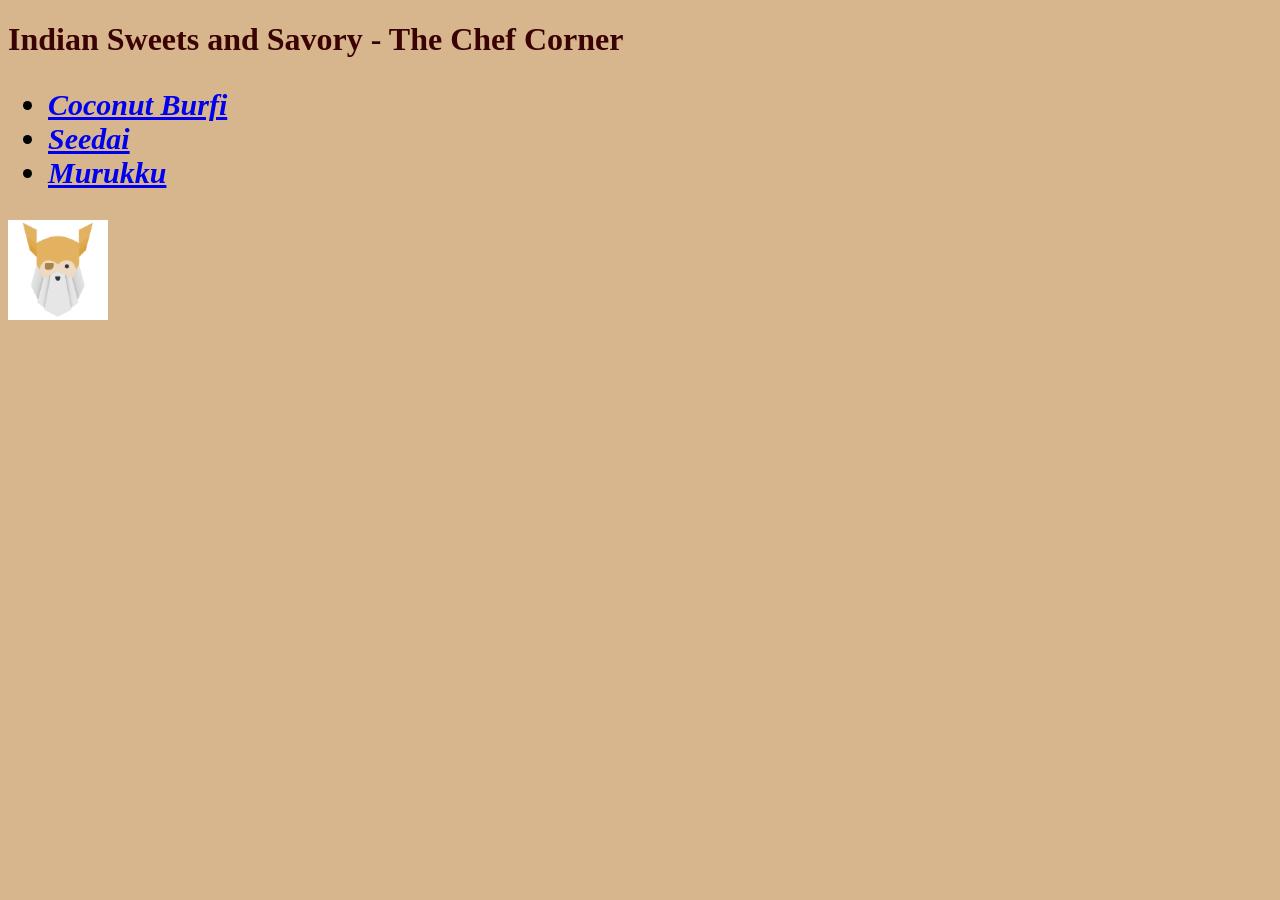
<file: index.html>
<!DOCTYPE html>
<html lang="en">
<head>
    <meta charset="UTF-8">
    <meta name="viewport" content="width=device-width, initial-scale=1.0">
    <title>The Odin Recipes</title>
     <link rel="stylesheet" href="style.css">
</head>
<body>
    <h1>Indian Sweets and Savory - The Chef Corner</h1>
    <div>
  <ul>
    <li>
        <a href="./recipes/coconutburfi.html">Coconut Burfi</a>
        
    </li>
    <li>
        <a href="./recipes/seedai.html">Seedai</a>  
    </li>
    <li>
        
        <a href="./recipes/murukku.html">Murukku</a>
    </li>
  </ul>
  
  </div>
 
   <a href="index.html" alt="_self">
     <img src="4441966.png" alt="odin-project-logo" width="100" height="100">
   </a>
</body>
</html>
</file>
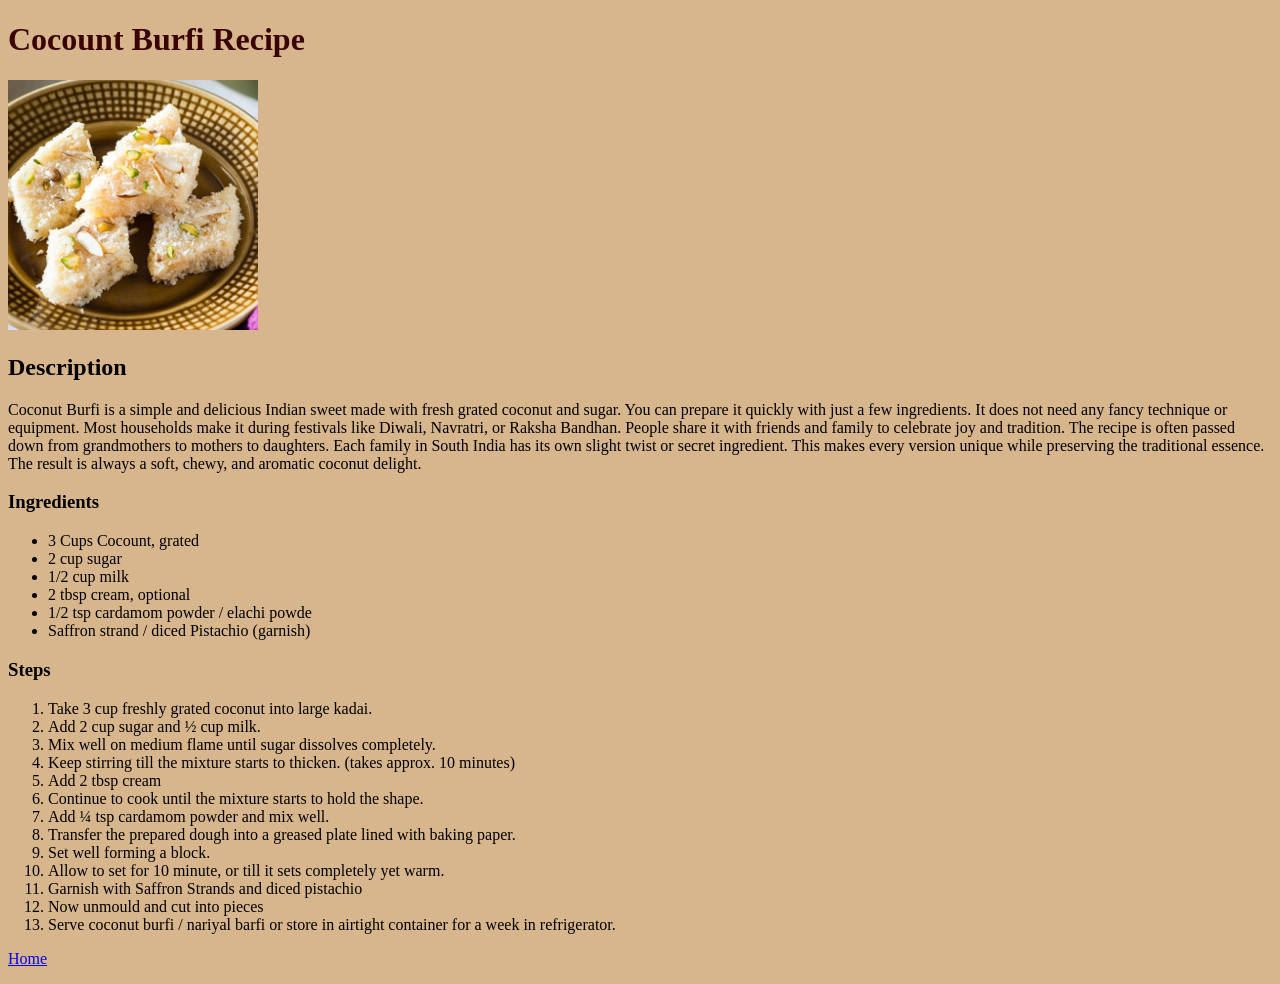
<file: recipes/coconutburfi.html>
<!DOCTYPE html>
<html lang="en">
<head>
    <meta charset="UTF-8">
    <meta name="viewport" content="width=device-width, initial-scale=1.0">
    <title>Coconut Burfi</title>
     <link rel="stylesheet" href="../style.css">
</head>
<body>
    <h1>Cocount Burfi Recipe</h1>
    <img src="../burfi.jpg" alt="Coconut Burfi Pic" width="250" height="250">
    <h2>Description</h2>
    <p>Coconut Burfi is a simple and delicious Indian sweet made with fresh grated coconut and sugar. You can prepare it quickly with just a few ingredients. It does not need any fancy technique or equipment. Most households make it during festivals like Diwali, Navratri, or Raksha Bandhan. People share it with friends and family to celebrate joy and tradition. The recipe is often passed down from grandmothers to mothers to daughters. Each family in South India has its own slight twist or secret ingredient. This makes every version unique while preserving the traditional essence. The result is always a soft, chewy, and aromatic coconut delight.

    </p>
    <h3>Ingredients</h3>
    <ul>
        <li>3 Cups Cocount, grated</li>
        <li>2 cup sugar</li>
        <li>1/2 cup milk</li>   
        <li>2 tbsp cream, optional</li>
        <li>1/2 tsp cardamom powder / elachi powde</li>
        <li>Saffron strand / diced Pistachio (garnish) </li>     
    </ul>
    <h3>Steps</h3>
    <ol>
        <li>Take 3 cup freshly grated coconut into large kadai.</li>
        <li>Add 2 cup sugar and ½ cup milk.</li>
        <li>Mix well on medium flame until sugar dissolves completely.</li>
        <li>Keep stirring till the mixture starts to thicken. (takes approx. 10 minutes)</li>
        <li>Add 2 tbsp cream</li>
        <li>Continue to cook until the mixture starts to hold the shape.</li>
        <li>Add ¼ tsp cardamom powder and mix well.</li>  
        <li>Transfer the prepared dough into a greased plate lined with baking paper.</li>  
        <li>Set well forming a block.</li>
        <li>Allow to set for 10 minute, or till it sets completely yet warm.</li>
        <li>Garnish with Saffron Strands and diced pistachio</li>
        <li>Now unmould and cut into pieces</li>
        <li>Serve coconut burfi / nariyal barfi or store in airtight container for a week in refrigerator.</li>
    </ol>



    <a href="../index.html">Home</a> </p>
</body>
</body>
</html>
</file>
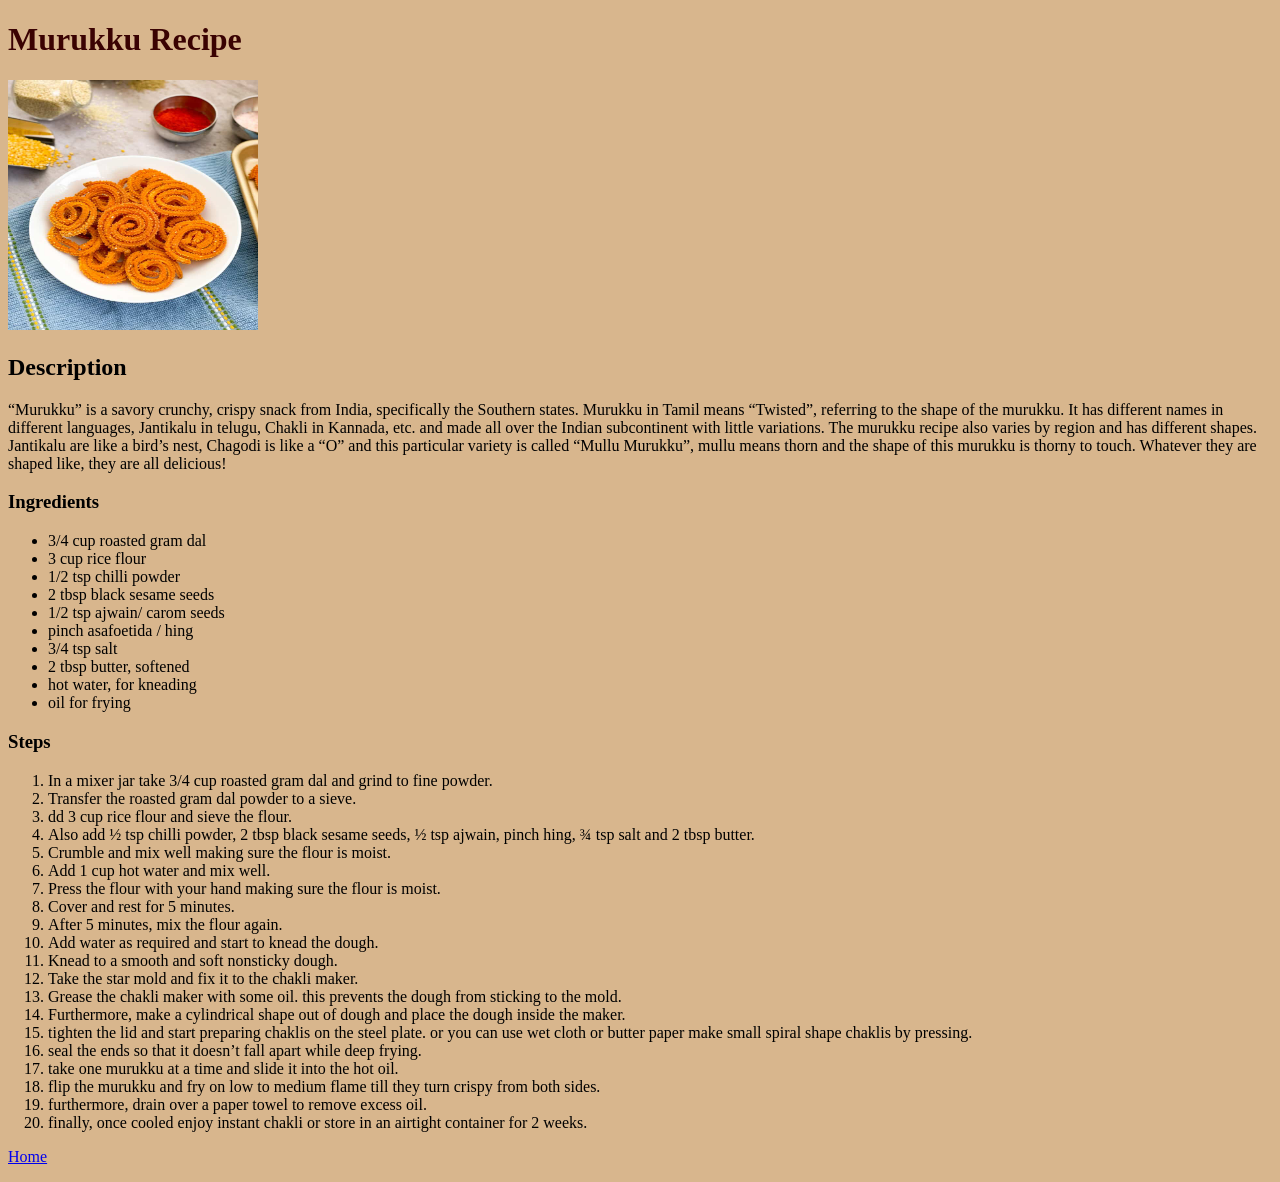
<file: recipes/murukku.html>
<!DOCTYPE html>
<html lang="en">
<head>
    <meta charset="UTF-8">
    <meta name="viewport" content="width=device-width, initial-scale=1.0">
    <title>Murukku Recipe</title>
     <link rel="stylesheet" href="../style.css">
</head>
<body>
    <h1>Murukku Recipe</h1>
    <img src="../murukku.jpg" alt="Murukku" width="250" height="250">
    <h2>Description</h2>
    <p>
       “Murukku” is a savory crunchy, crispy snack from India, specifically the Southern states.
       Murukku in Tamil means “Twisted”, referring to the shape of the murukku.
       It has different names in different languages, Jantikalu in telugu, Chakli in Kannada, etc. 
       and made all over the Indian subcontinent with little variations.
       The murukku recipe also varies by region and has different shapes. Jantikalu are like a bird’s nest,
       Chagodi is like a “O” and this particular variety is called “Mullu Murukku”,
       mullu means thorn and the shape of this murukku is thorny to touch. Whatever they are shaped like, they are all delicious!
    </p>
    <h3>Ingredients</h3>
    
    <ul>
        <li>3/4 cup roasted gram dal</li>
        <li>3 cup rice flour</li>
        <li>1/2 tsp chilli powder</li>
        <li>2 tbsp black sesame seeds</li>
        <li>1/2 tsp ajwain/ carom seeds</li>
        <li>pinch asafoetida / hing</li>
        <li>3/4 tsp salt</li>
        <li>2 tbsp butter, softened</li>
        <li>hot water, for kneading</li>
        <li>oil for frying</li>
    </ul>
    <h3>Steps</h3>
    <ol>
        <li>In a mixer jar take 3/4 cup roasted gram dal and grind to fine powder.</li>
        <li>Transfer the roasted gram dal powder to a sieve.</li>
        <li><A></A>dd 3 cup rice flour and sieve the flour.</li>
        <li>Also add ½ tsp chilli powder, 2 tbsp black sesame seeds, ½ tsp ajwain, pinch hing, ¾ tsp salt and 2 tbsp butter.</li>
        <li>Crumble and mix well making sure the flour is moist.</li>
        <li>Add 1 cup hot water and mix well.</li>
        <li>Press the flour with your hand making sure the flour is moist.</li>
        <li>Cover and rest for 5 minutes.</li>
        <li>After 5 minutes, mix the flour again.</li>
        <li>Add water as required and start to knead the dough.</li>
        <li>Knead to a smooth and soft nonsticky dough.</li>
        <li>Take the star mold and fix it to the chakli maker.</li>
        <li>Grease the chakli maker with some oil. this prevents the dough from sticking to the mold.</li>
        <li>Furthermore, make a cylindrical shape out of dough and place the dough inside the maker.</li>
        <li>tighten the lid and start preparing chaklis on the  steel plate. or you can use wet cloth or butter paper make small spiral shape chaklis by pressing.</li>
        <li> seal the ends so that it doesn’t fall apart while deep frying.</li>
        <li>take one murukku at a time and slide it into the hot oil.</li>
        <li>flip the murukku and fry on low to medium flame till they turn crispy from both sides.</li>
        <li>furthermore, drain over a paper towel to remove excess oil.</li>
        <li>finally, once cooled enjoy instant chakli or store in an airtight container for 2 weeks.</li>
    </ol>
    <p>
        <a href="../index.html">Home</a>
    </p>
</body>
</html>
</file>
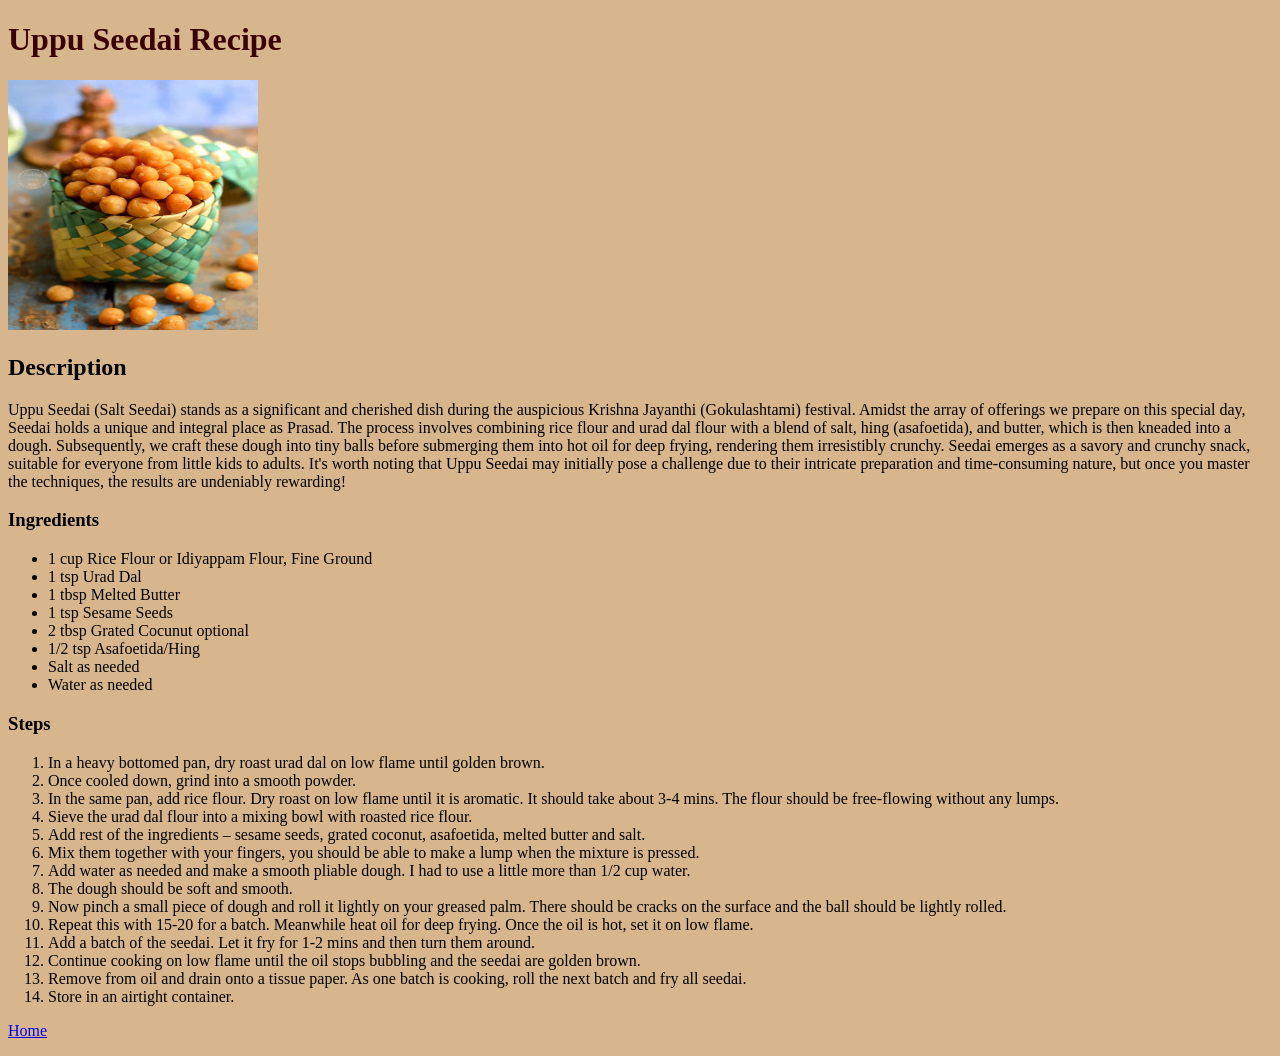
<file: recipes/seedai.html>
<!DOCTYPE html>
<html lang="en">
<head>
    <meta charset="UTF-8">
    <meta name="viewport" content="width=device-width, initial-scale=1.0">
    <title>Seedai Recipe</title>
     <link rel="stylesheet" href="../style.css">
</head>
<body>
    <h1>Uppu Seedai Recipe</h1>
    <img src="../seedai.jpg" alt="seedai pic" height="250" width="250">
     <h2>Description</h2>
    <p>
        Uppu Seedai (Salt Seedai) stands as a significant and cherished dish during the auspicious Krishna Jayanthi (Gokulashtami) festival.
        Amidst the array of offerings we prepare on this special day, Seedai holds a unique and integral place as Prasad.
        The process involves combining rice flour and urad dal flour with a blend of salt, hing (asafoetida), and butter,
        which is then kneaded into a dough.
        Subsequently, we craft these dough into tiny balls before submerging them into hot oil for deep frying,
        rendering them irresistibly crunchy.
        Seedai emerges as a savory and crunchy snack, suitable for everyone from little kids to adults.
        It's worth noting that Uppu Seedai may initially pose a challenge due to their intricate preparation and time-consuming nature,
        but once you master the techniques, the results are undeniably rewarding!
    </p>
    
    <h3>Ingredients</h3>
    <ul>
        <li>1 cup Rice Flour or Idiyappam Flour, Fine Ground</li>
        <li>1 tsp Urad Dal</li>
        <li>1 tbsp Melted Butter</li>   
        <li>1 tsp Sesame Seeds</li>
        <li>2 tbsp Grated Cocunut optional</li>
        <li>1/2 tsp Asafoetida/Hing </li>  
        <li>Salt as needed</li>   
        <li>Water as needed</li>
    </ul>
    <h3>Steps</h3>
    <ol>
        <li>In a heavy bottomed pan, dry roast urad dal on low flame until golden brown.</li>
        <li>Once cooled down, grind into a smooth powder.</li>
        <li>In the same pan, add rice flour. Dry roast on low flame until it is aromatic.
             It should take about 3-4 mins. The flour should be free-flowing without any lumps.</li>
        <li>Sieve the urad dal flour into a mixing bowl with roasted rice flour.</li>
        <li>Add rest of the ingredients – sesame seeds, grated coconut, asafoetida, melted butter and salt.</li>
        <li>Mix them together with your fingers, you should be able to make a lump when the mixture is pressed.</li>
        <li>Add water as needed and make a smooth pliable dough. I had to use a little more than 1/2 cup water.</li>  
        <li>The dough should be soft and smooth.</li>  
        <li>Now pinch a small piece of dough and roll it lightly on your greased palm.
            There should be cracks on the surface and the ball should be lightly rolled.</li>
        <li>Repeat this with 15-20 for a batch. Meanwhile heat oil for deep frying. Once the oil is hot, set it on low flame.</li>
        <li>Add a batch of the seedai. Let it fry for 1-2 mins and then turn them around.</li>
        <li>Continue cooking on low flame until the oil stops bubbling and the seedai are golden brown.</li>
        <li>Remove from oil and drain onto a tissue paper. As one batch is cooking, roll the next batch and fry all seedai.</li>
        <li>Store in an airtight container.</li>
    </ol>


    <p>
     <a href="../index.html">Home</a>  
     </p>

    
</body>
</html>
</file>
<file: style.css>
/* All styling is done here */
body
{
    background-color: rgb(216, 182, 141);
}
h1
{
 color: rgb(58, 2, 2);
}
div
{
   font-family: Cambria, Cochin, Georgia, Times, 'Times New Roman', serif;
    font-weight: bolder;
    font-style: italic;
    font-size: 30px;
}
</file>
